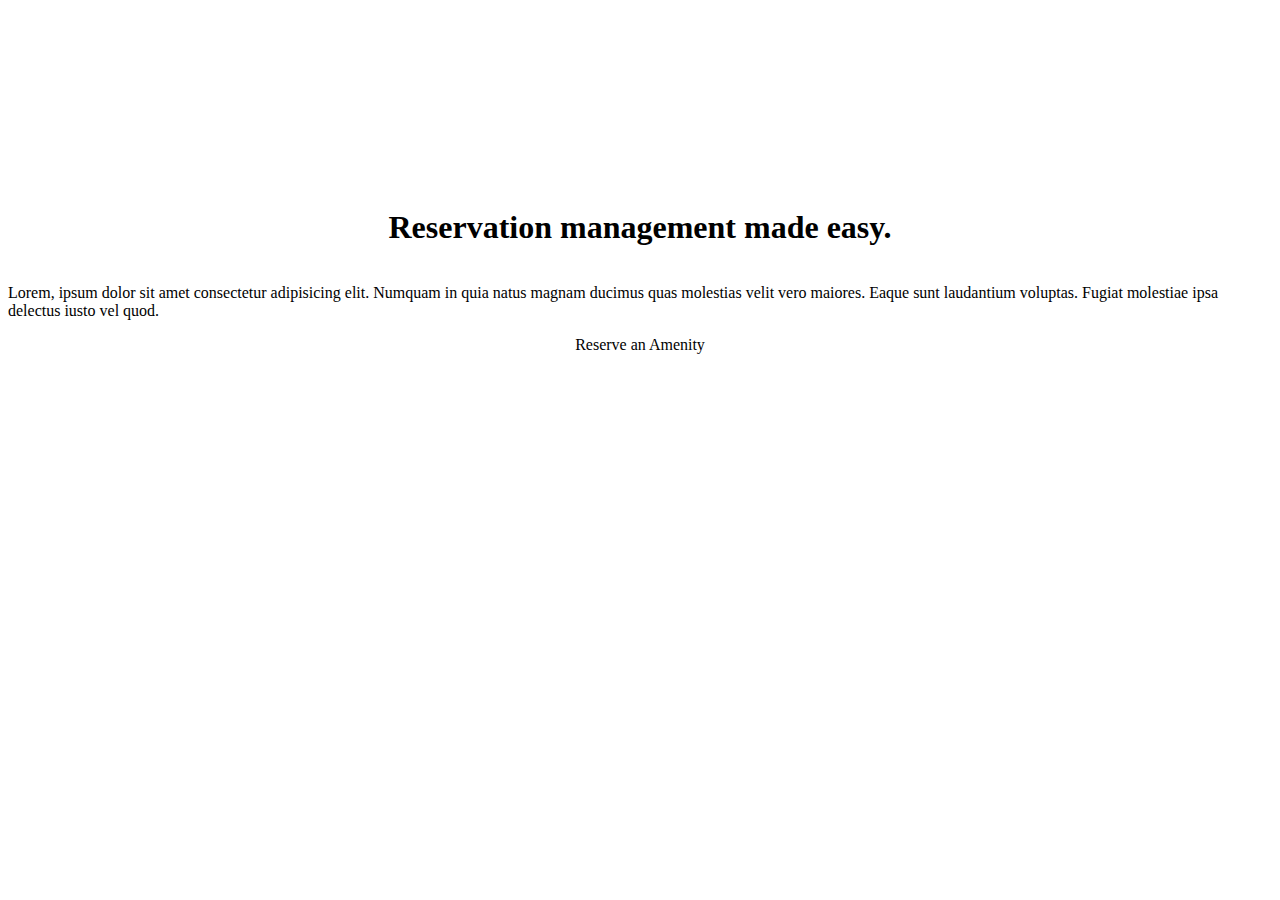
<file: src/main/resources/templates/index.html>
<!DOCTYPE HTML>
<html lang="en" xmlns="http://www.w3.org/1999/xhtml"
      xmlns:th="http://www.thymeleaf.org">

<head>
    <meta charset="UTF-8"/>
    <title>Amenities Reservation App</title>
    <link rel="stylesheet" th:href="@{/webjars/bootstrap/css/bootstrap.min.css}"/>
</head>

<body>
<div>
    <div th:insert="~{fragments/nav :: nav}"></div>

    <div class="text-light" style="background-image: url('https://picsum.photos/1920/1080');
                                       position: absolute;
                                       left: 0;
                                       top: 0;
                                       opacity: 0.6;
                                       z-index: -1;
                                       min-height: 100vh;
                                       min-width: 100vw;">
    </div>

    <div class="container" style="padding-top: 20vh; display: flex; flex-direction: column; align-items: center;">
        <h1 class="display-3">Reservation management made easy.</h1>
        <p class="lead">Lorem, ipsum dolor sit amet consectetur adipisicing elit.
            Numquam in quia natus magnam ducimus quas molestias velit vero maiores.
            Eaque sunt laudantium voluptas. Fugiat molestiae ipsa delectus iusto vel quod.</p>
        <a class="btn btn-success btn-lg my-2" th:href="@{/reservations}">Reserve an Amenity</a>
    </div>
</div>

<script th:src="@{/webjars/jquery/jquery.min.js}"></script>
<script th:src="@{/webjars/popper.js/umd/popper.min.js}"></script>
<script th:src="@{/webjars/bootstrap/js/bootstrap.min.js}"></script>
<script th:src="@{/js/background.js}"></script>

</body>
</html>
</file>
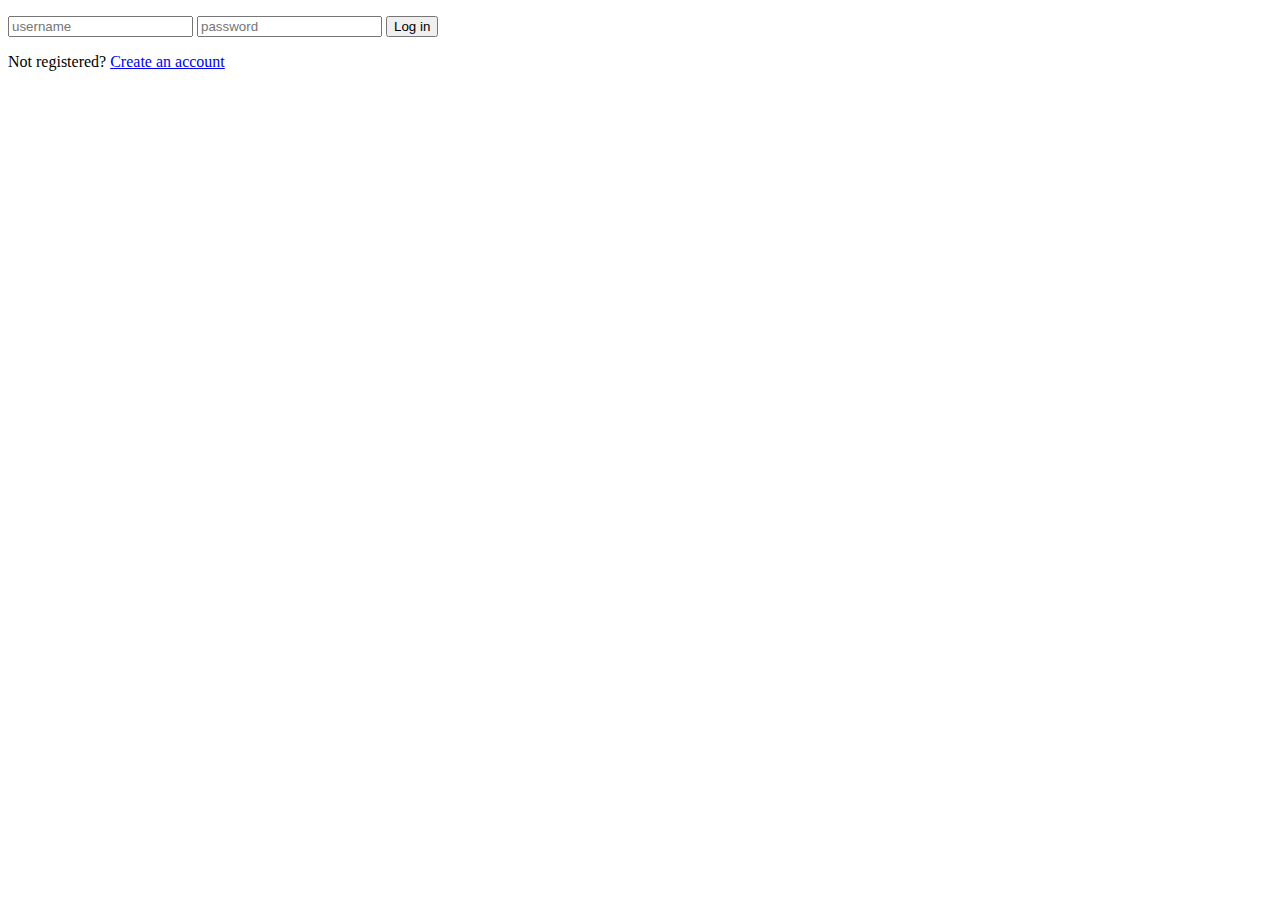
<file: src/main/resources/templates/login.html>
<!DOCTYPE html>
<html lang="en" xmlns="http://www.w3.org/1999/xhtml"
      xmlns:th="http://www.thymeleaf.org">

<head>
    <meta charset="UTF-8">
    <title>Login Form</title>
    <link rel="stylesheet" th:href="@{/css/login.css}" type="text/css">
</head>

<body>
<div class="login-page">
    <div th:if="${error}">
        <p class="alert alert-danger" th:text="${error}"></p>
    </div>
    <div th:if="${message}">
        <p class="alert alert-info" th:text="${message}"></p>
    </div>
    <div th:if="${warning}">
        <p class="alert alert-warning" th:text="${warning}"></p>
    </div>
    <div class="form">
        <form class="login-form" method="post" th:action="@{/process-login}">
            <label>
                <input name="username" placeholder="username" required type="text"/>
            </label>
            <label>
                <input name="password" placeholder="password" required type="password"/>
            </label>
            <input id="button" type="submit" value="Log in"/>
            <p class="message">Not registered? <a href="#">Create an account</a></p>
        </form>
    </div>
</div>

<script th:src="@{/webjars/jquery/jquery.min.js}"></script>
<script th:src="@{/js/login.js}"></script>

</body>
</html>
</file>
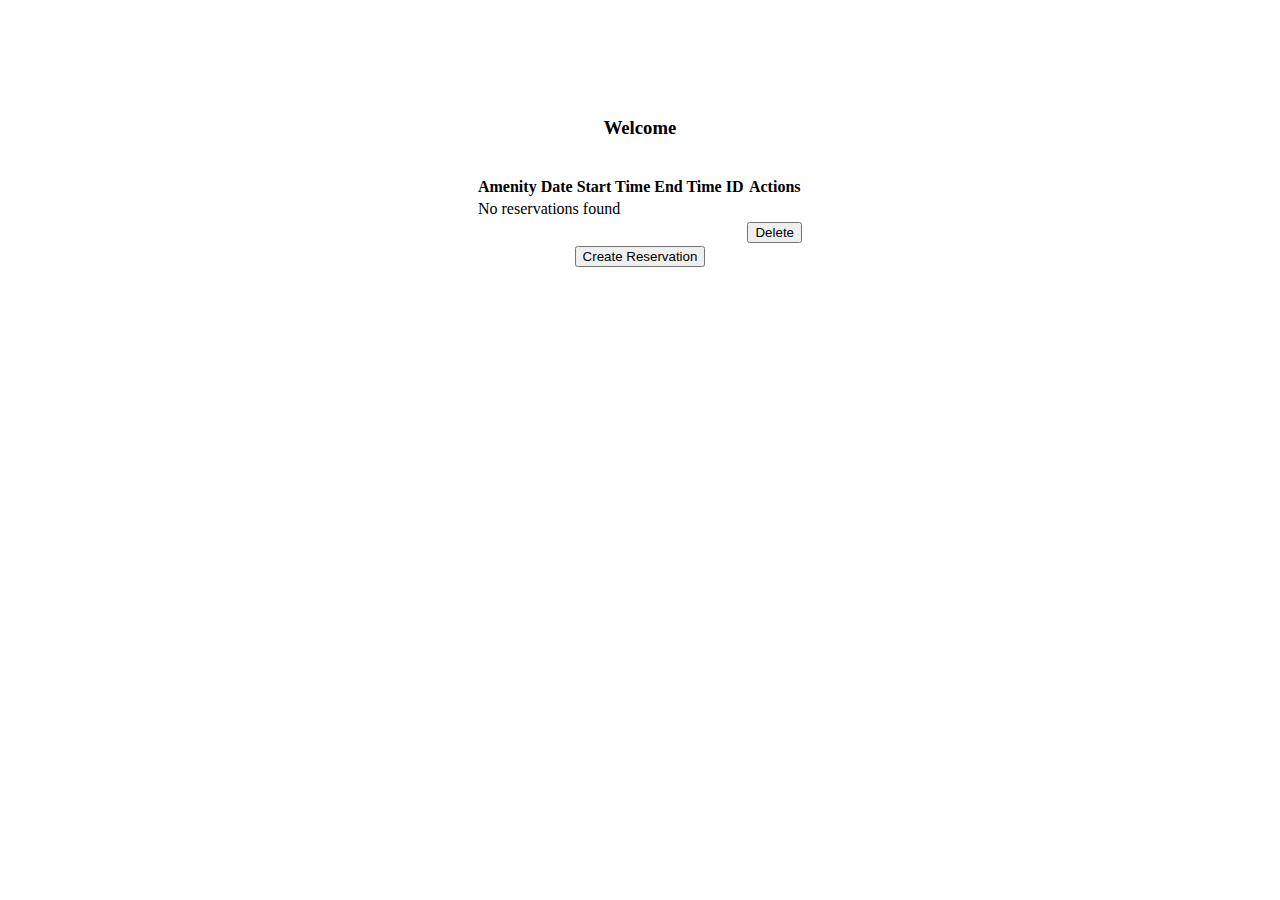
<file: src/main/resources/templates/reservations.html>
<!DOCTYPE HTML>
<html lang="en" xmlns:th="http://www.thymeleaf.org">
<head>
    <meta charset="UTF-8"/>
    <title>Reservations</title>
    <link rel="stylesheet" th:href="@{/webjars/bootstrap/css/bootstrap.min.css}"/>
</head>
<body>
<div>
    <div th:insert="~{fragments/nav :: nav}"></div>
    <div class="container" style="padding-top: 10vh; display: flex; flex-direction: column; align-items: center;">
        <h3>Welcome <span th:text="${session.user.getFullname()}"></span></h3>
        <br/>
        <table class="table">
            <thead>
            <tr>
                <th scope="col">Amenity</th>
                <th scope="col">Date</th>
                <th scope="col">Start Time</th>
                <th scope="col">End Time</th>
                <th scope="col">ID</th>
                <th scope="col" th:if="${#authorization.expression('isAuthenticated()')}">Actions</th>
            </tr>
            </thead>
            <tbody>
            <tr th:if="${reservations.isEmpty()}">
                <td colspan="5">No reservations found</td>
            </tr>
            <tr th:each="reservation : ${reservations}">
                <td th:text="${reservation.amenityType}"></td>
                <td th:text="${reservation.reservationDate}"></td>
                <td th:text="${reservation.startTime}"></td>
                <td th:text="${reservation.endTime}"></td>
                <td th:text="${reservation.id}"></td>
                <td th:if="${#authorization.expression('isAuthenticated()')}">
                    <form method="post" th:action="@{/delete-reservation}">
                        <input name="id" th:value="${reservation.id}" type="hidden"/>
                        <span th:text="${reservation.id}"></span>
                        <button class="btn btn-primary" type="submit">Delete</button>
                    </form>
                </td>
            </tr>
            </tbody>
        </table>

        <!-- Button trigger modal -->
        <button class="btn btn-success" data-bs-target="#createReservationModal" data-bs-toggle="modal"
                th:if="${#authorization.expression('isAuthenticated()')}" type="button">
            Create Reservation
        </button>

        <!-- Modal -->
        <div th:insert="~{fragments/modal :: modal}" th:with="reservation=${reservation}"></div>
    </div>
</div>

<script th:src="@{/webjars/jquery/jquery.min.js}"></script>
<script th:src="@{/webjars/popper.js/umd/popper.min.js}"></script>
<script th:src="@{/webjars/bootstrap/js/bootstrap.min.js}"></script>

</body>
</html>
</file>
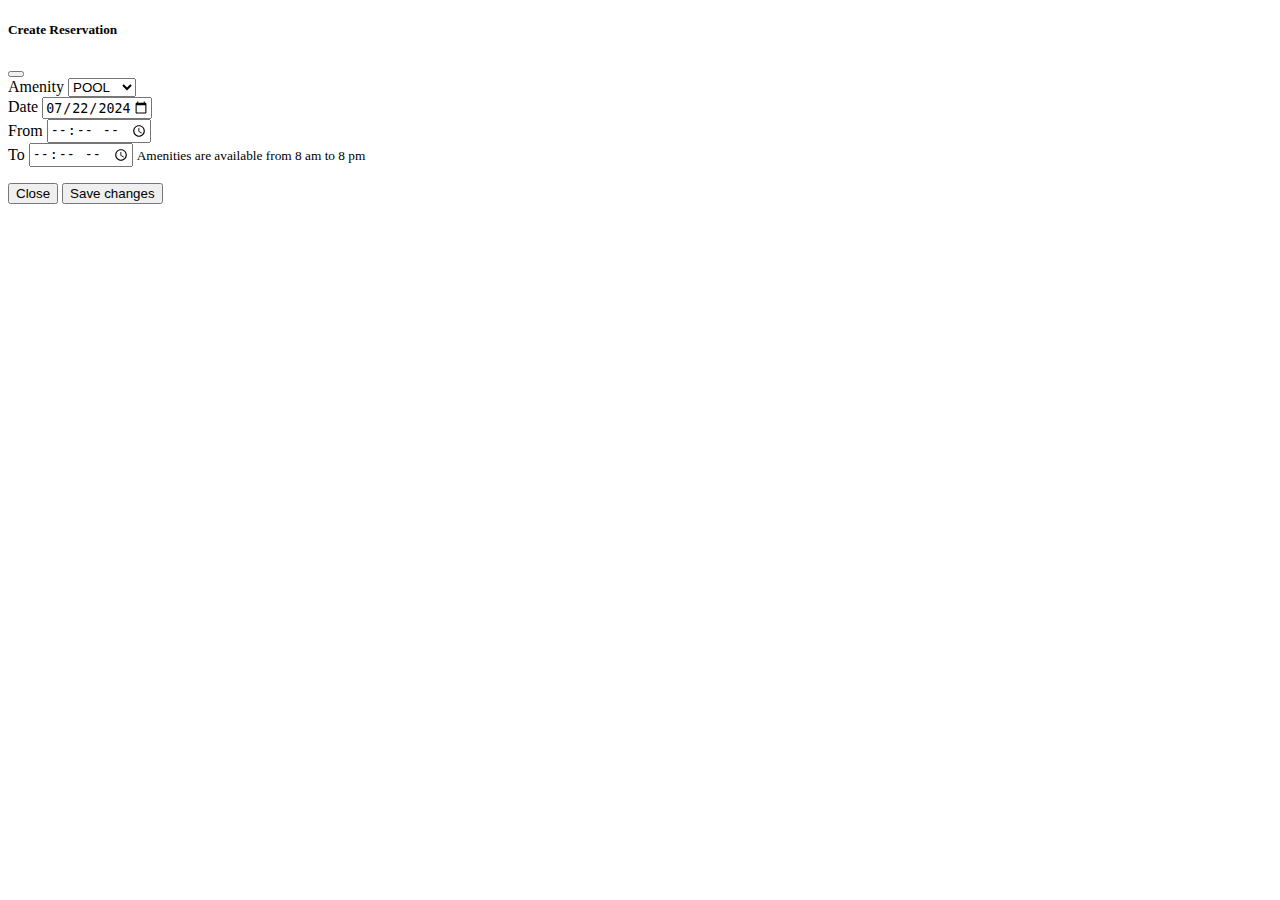
<file: src/main/resources/templates/fragments/modal.html>
<!DOCTYPE html>
<html lang="en" xmlns:th="http://www.thymeleaf.org">
<body>
<div aria-hidden="true" aria-labelledby="createReservationModalLabel" class="modal fade" id="createReservationModal"
     role="dialog"
     tabindex="-1" th:fragment="modal">
    <div class="modal-dialog" role="document">
        <div class="modal-content">
            <div class="modal-header">
                <h5 class="modal-title" id="createReservationModalLabel">
                    Create Reservation
                </h5>
                <button aria-label="Close" class="btn-close" data-bs-dismiss="modal" type="button"></button>
            </div>

            <div class="modal-body">
                <form action="#" method="post" th:action="@{/reservations-submit}" th:object="${reservationDTO}">
                    <input th:field="*{userId}" type="hidden"/>
                    <input th:field="*{username}" type="hidden"/>
                    <div class="form-group">
                        <label for="type-select">Amenity</label>
                        <select class="form-control" id="type-select" th:field="*{amenityType}">
                            <option value="POOL">POOL</option>
                            <option value="SAUNA">SAUNA</option>
                            <option value="GYM">GYM</option>
                        </select>
                    </div>
                    <div class="form-group">
                        <label for="start-date">Date</label>
                        <input class="form-control" id="start-date" max="2024-12-31" min="2024-05-01"
                               name="trip-start" th:field="*{reservationDate}" type="date"
                               value="2024-07-22"/>
                    </div>
                    <div class="form-group">
                        <label for="start-time">From</label>
                        <input class="form-control" id="start-time" max="19:30" min="08:00"
                               name="time" required th:field="*{startTime}" type="time"/>
                    </div>
                    <div class="form-group">
                        <label for="end-time">To</label>
                        <input class="form-control" id="end-time" max="20:00" min="08:30" name="time"
                               required th:field="*{endTime}" type="time"/>
                        <small>Amenities are available from 8 am to 8 pm</small>
                    </div>

                    <!-- Mensajes de error -->
                    <div class="alert alert-danger" role="alert" th:if="${#fields.hasErrors('*')}">
                        <p th:each="err : ${#fields.allErrors()}">
                            <span th:text="${err}"></span>
                        </p>
                    </div>

                    <div class="modal-footer">
                        <button class="btn btn-secondary" data-bs-dismiss="modal" type="button">
                            Close
                        </button>
                        <button class="btn btn-success" th:if="${isLoggedIn}"
                                type="submit" value="Submit">
                            Save changes
                        </button>
                    </div>
                </form>
            </div>
        </div>
    </div>
</div>
</body>
</html>
</file>
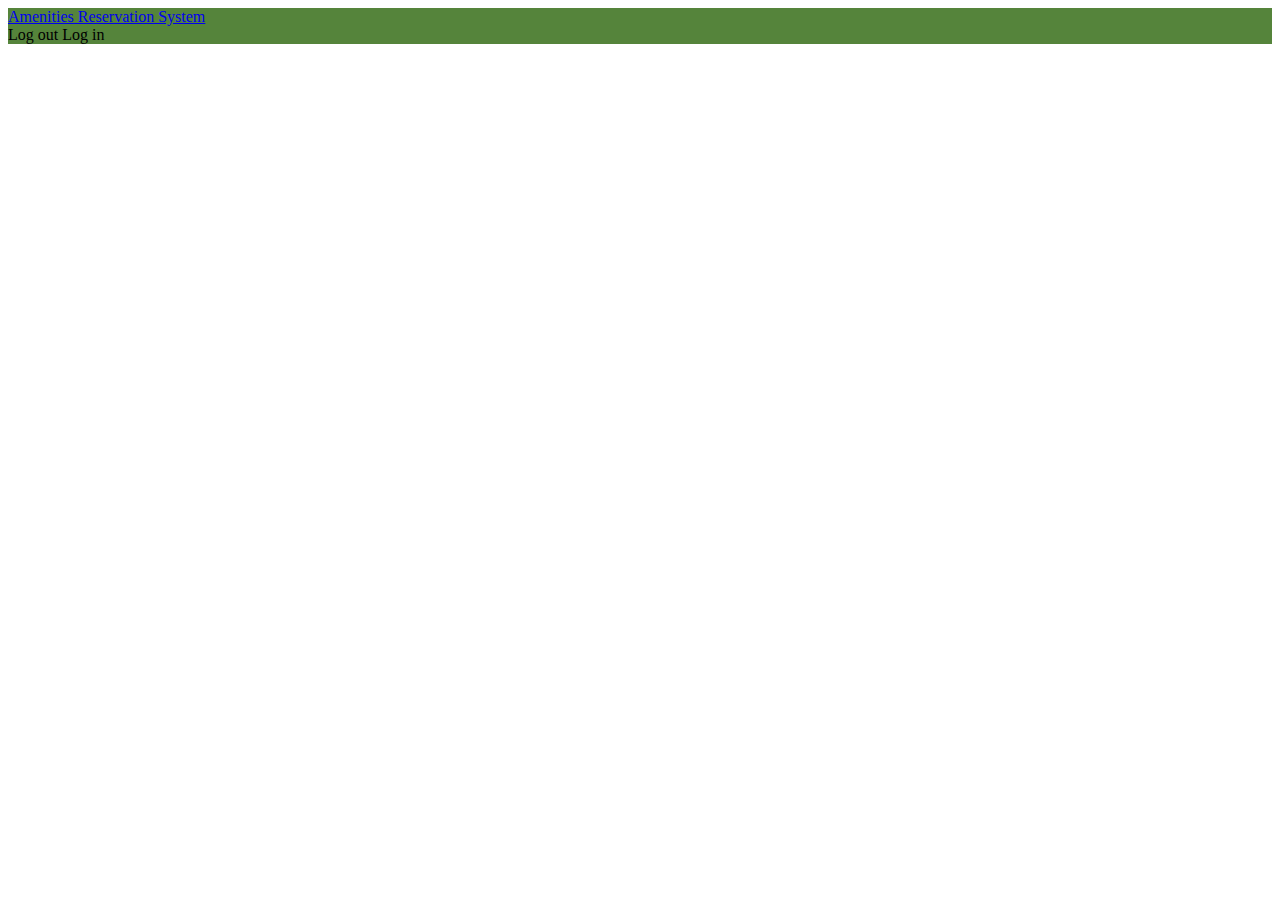
<file: src/main/resources/templates/fragments/nav.html>
<!DOCTYPE html>
<html lang="en"
      xmlns:th="http://www.thymeleaf.org">

<body>
<nav class="navbar navbar-expand navbar-dark" style="background-color: #55843b;" th:fragment="nav">
    <div class="navbar-nav w-100">
        <a class="navbar-brand text-color" href="/">Amenities Reservation System</a>
    </div>
    <div>
        <a class="navbar-brand text-color" th:href="@{/logout}" th:if="${isLoggedIn}">Log out</a>
        <a class="navbar-brand text-color" th:href="@{/login}" th:unless="${isLoggedIn}">Log in</a>
    </div>

</nav>
</body>
</html>
</file>
